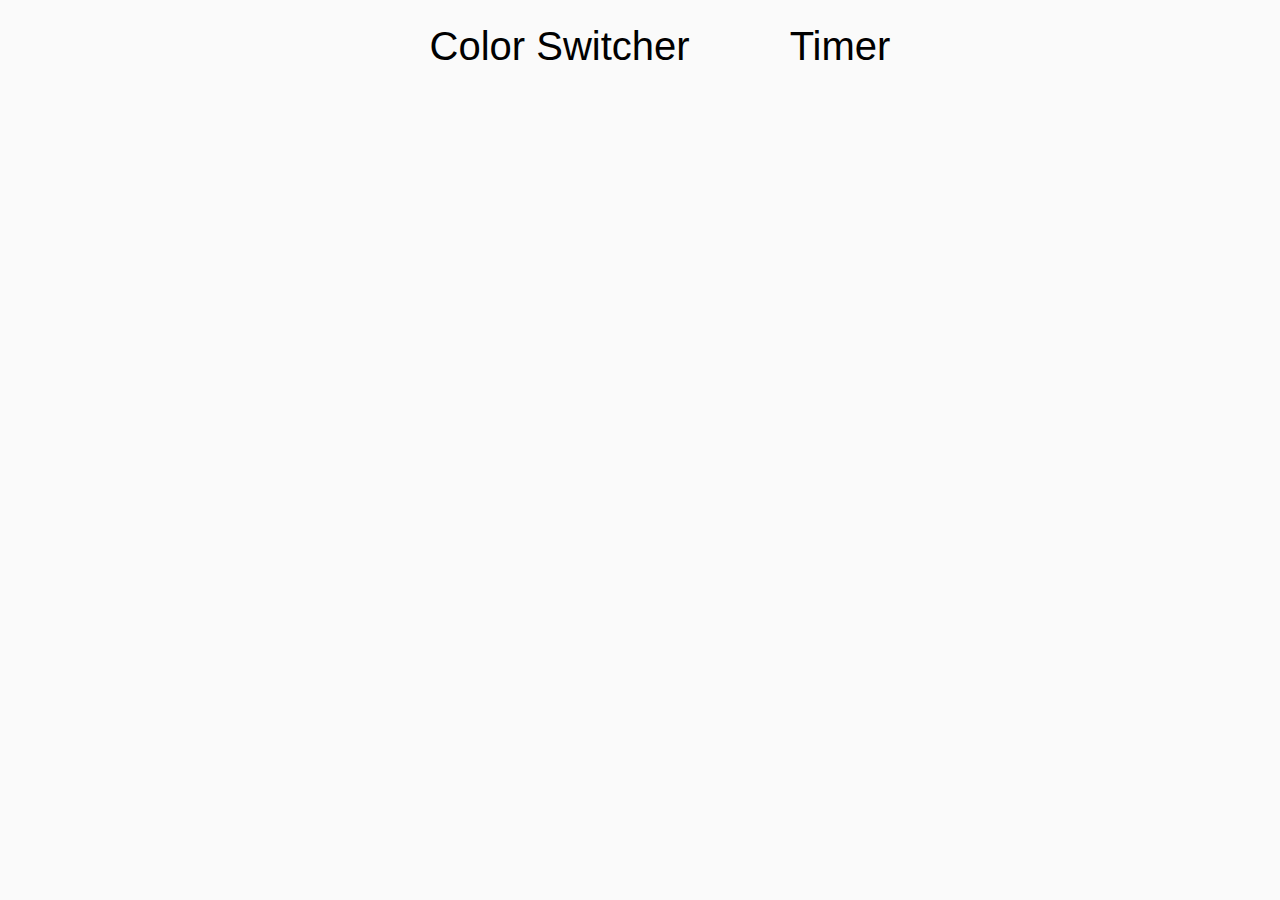
<file: src/index.html>
<!DOCTYPE html>
<html lang="en">
  <head>
    <meta charset="UTF-8" />
    <meta name="viewport" content="width=device-width, initial-scale=1.0" />
    <title>JS timer</title>
    <link rel="stylesheet" href="css/common.css" />
  </head>
  <body>
    <ul class="list-of-tusk">
      <li>
        <a class="tusks" href="./01-color-switcher.html">Color Switcher</a>
      </li>
      <li><a class="tusks" href="./02-timer.html">Timer</a></li>
    </ul>
  </body>
</html>
</file>
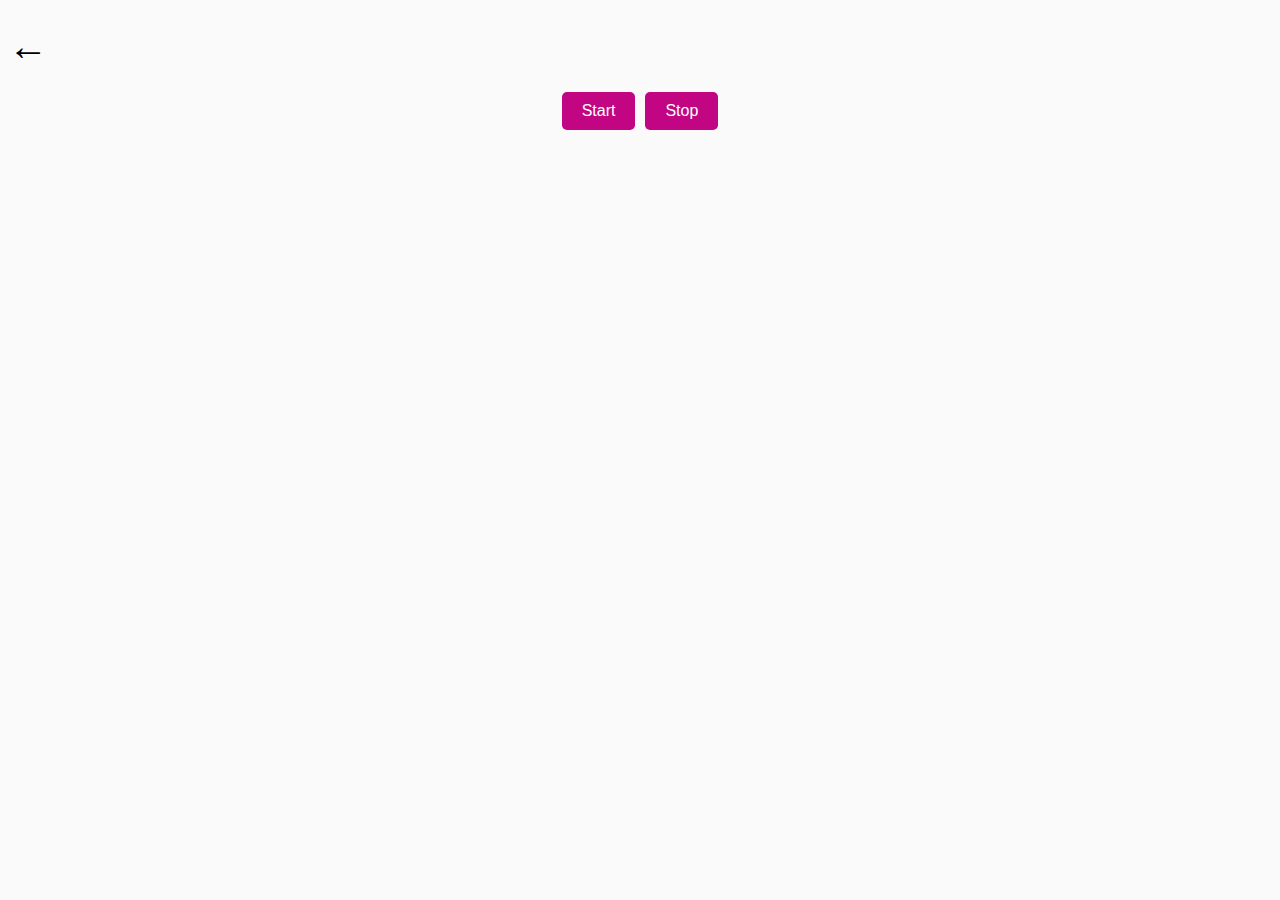
<file: src/01-color-switcher.html>
<!DOCTYPE html>
<html lang="en">
  <head>
    <meta charset="UTF-8" />
    <meta name="viewport" content="width=device-width, initial-scale=1.0" />
    <title>Color switcher</title>
    <link rel="stylesheet" href="css/common.css" />
  </head>
  <body>
    <p><a class="arrow" href="index.html">←</a></p>
    <div class="color-switcher">
      <button type="button" data-start>Start</button>
      <button type="button" data-stop>Stop</button>
    </div>
    
    <script src="js/01-color-switcher.js" type="module"></script>
  </body>
</html>
</file>
<file: src/css/common.css>
* {
  box-sizing: border-box;
}
/* 
  Доданий стиль для кнопки Шишков Єгор Е-14
*/
button {
  background-color: #c20583;
  color: #ffffff;
  border: none;
  padding: 10px 20px;
  font-size: 16px;
  cursor: pointer;
  border-radius: 5px;
}
/* 
  Доданий стиль для кнопки при наведені Шишков Єгор Е-14
*/
button:hover {
  background-color: #000000;
}

input {
  padding: 10px;
  font-size: 16px;
  border-radius: 5px;
  border: 1px solid #c20583;
}

body {
  font-family: -apple-system, BlinkMacSystemFont, 'Segoe UI', Roboto,
    Oxygen-Sans, Ubuntu, Cantarell, 'Helvetica Neue', sans-serif;
  -webkit-font-smoothing: antialiased;
  -moz-osx-font-smoothing: grayscale;
  background-color: #fafafa;
  color: #212121;
  line-height: 1.5;
}

img {
  display: block;
  max-width: 100%;
}
.color-switcher {
    display: flex;
    justify-content: center;
    align-items: center;
    gap: 10px;
}
/* 
  Доданий стиль для відцентрування усього блоку таймера Шишков Єгор Е-14
*/
.timer-set {
  display: flex;
  flex-direction: column;
  justify-content: center;
  align-items: center;
  gap: 10px;
}
/* 
  Доданий стиль для класу таймер Шишков Єгор Е-14
*/
.timer {
  margin-top: 10px;
  display: flex;
  gap: 15px;
  justify-content: center;
  align-items: center;
}

.field {
  display: flex;
  flex-direction: column;
}

.value {
  font-size: 40px;
  text-align: center;
}

/* 
  Доданий стиль для кнопки повернення назад Шишков Єгор Е-14
*/
.arrow {
  font-size: 40px;
  text-align: center;
  outline: none;
  text-decoration: none;
  color: #000000;
  position: relative;
}
/* 
  Доданий стиль для кнопки повернення назад при наведені Шишков Єгор Е-14
*/
.arrow:hover {
  color: #c20583;
}
/* 
  Доданий стиль для кнопки вибору завдання Шишков Єгор Е-14
*/
.tusks {
  font-size: 40px;
  text-align: center;
  outline: none;
  text-decoration: none;
  color: #000000;
}
/* 
  Доданий стиль для кнопки вибору завдання при наведенні Шишков Єгор Е-14
*/
.tusks:hover {
  color: #c20583;
}
/* 
  Доданий стиль для списку завдань Шишков Єгор Е-14
*/
.list-of-tusk {
  display: flex;
  flex-direction: row;
  gap: 100px;
  list-style: none;
  align-items: center;
  justify-content: center;
  color: #000000;
}
</file>
